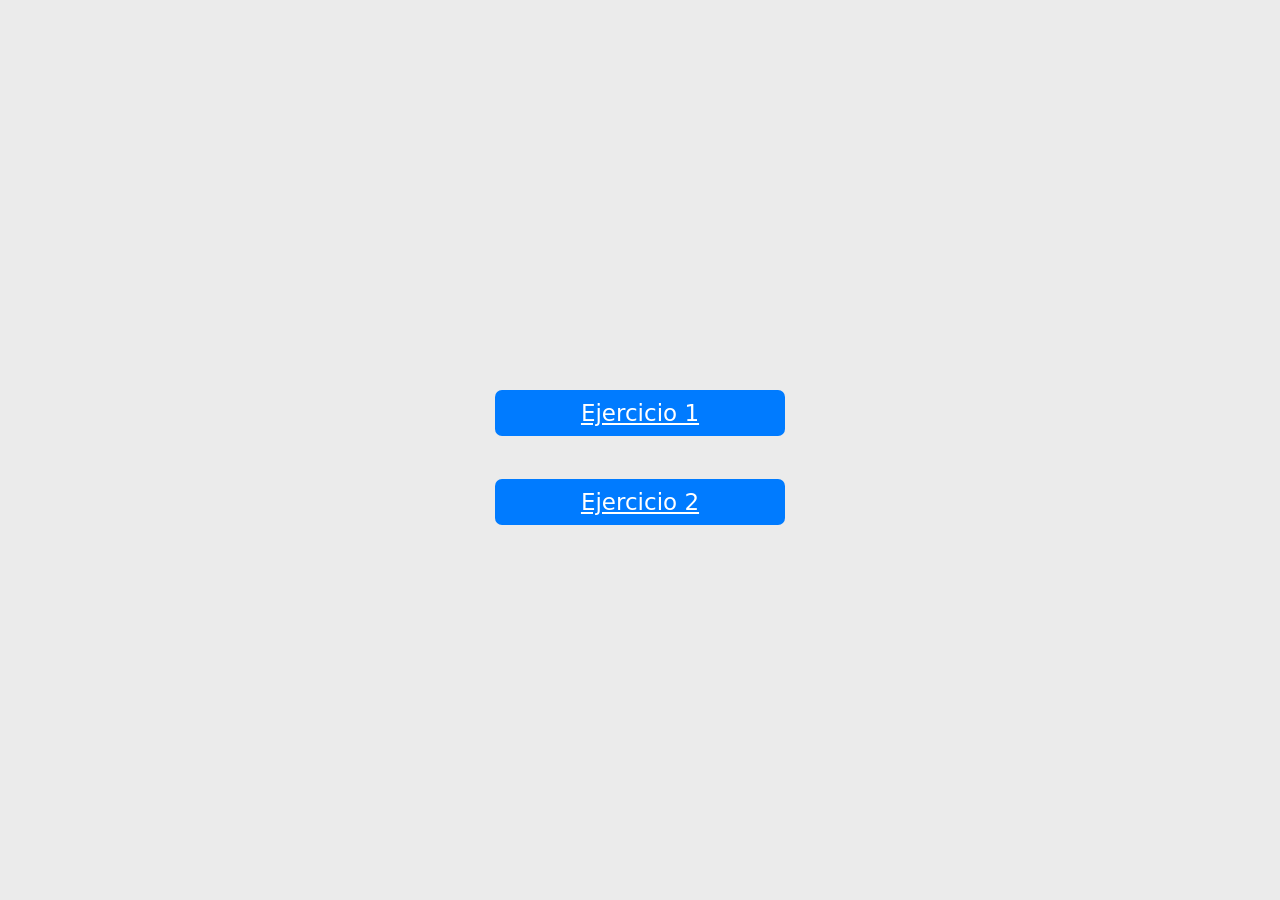
<file: templates/index.html>
<!DOCTYPE html>
<html lang="es">
<head>
  <meta charset="UTF-8">
  <meta name="viewport" content="width=device-width, initial-scale=1.0">
  <title>Actividad - Flask</title>
  <link rel="stylesheet" href="/static/styles.css">
</head>
<body>

  <a href="/ejercicio1" class="boton">Ejercicio 1</a>
  <a href="/ejercicio2" class="boton">Ejercicio 2</a>

</body>
</html>
</file>
<file: static/styles.css>
body {
  margin: 0;
  min-height: 100vh;
  background-color: #ebebeb;
  display: flex;
  flex-direction: column;
  justify-content: center;
  align-items: center;
  gap: 28px;
  font-family: system-ui, -apple-system, "Segoe UI", Roboto, sans-serif;

}

form {
  width: 350px;
  background-color: #ededed;
  padding: 25px;
  border-radius: 6px;
}

h1 {
  margin-top: 200;
  font-size: 28px;
}
.campo{
margin: 5px
}

label {
  display: block;
  margin-top: 12px;
  margin-bottom: 5px;
  font-weight: bold;
}

input {
  width: 100%;
  box-sizing: border-box;
  padding: 8px;
  background-color: #e2e2e2;
  border: 1px solid #cccccc;
  border-radius: 4px;
}

.boton {
  display: inline-flex;
  justify-content: center;
  align-items: center;
  padding: 10px 15px;
  width: 25%;
  min-width: 90px;
  max-width: 260px;
  margin-top: 15px;
  background-color: #007bff;
  color: #ffffff;
  font-size: 23px;
  text-decoration: underline;
  border: none;
  border-radius: 7px;
  cursor: pointer;
}
form {
  width: 360px;
  background-color: #f5f5f5;
  padding: 24px;
  border: 1px solid #d4d4d4;
  border-radius: 8px;
  box-shadow: 0 2px 8px rgba(0, 0, 0, 0.1);
}

.boton:hover {
  background-color: #0069d9;
}

.boton:active {
  transform: scale(0.98);
}
</file>
